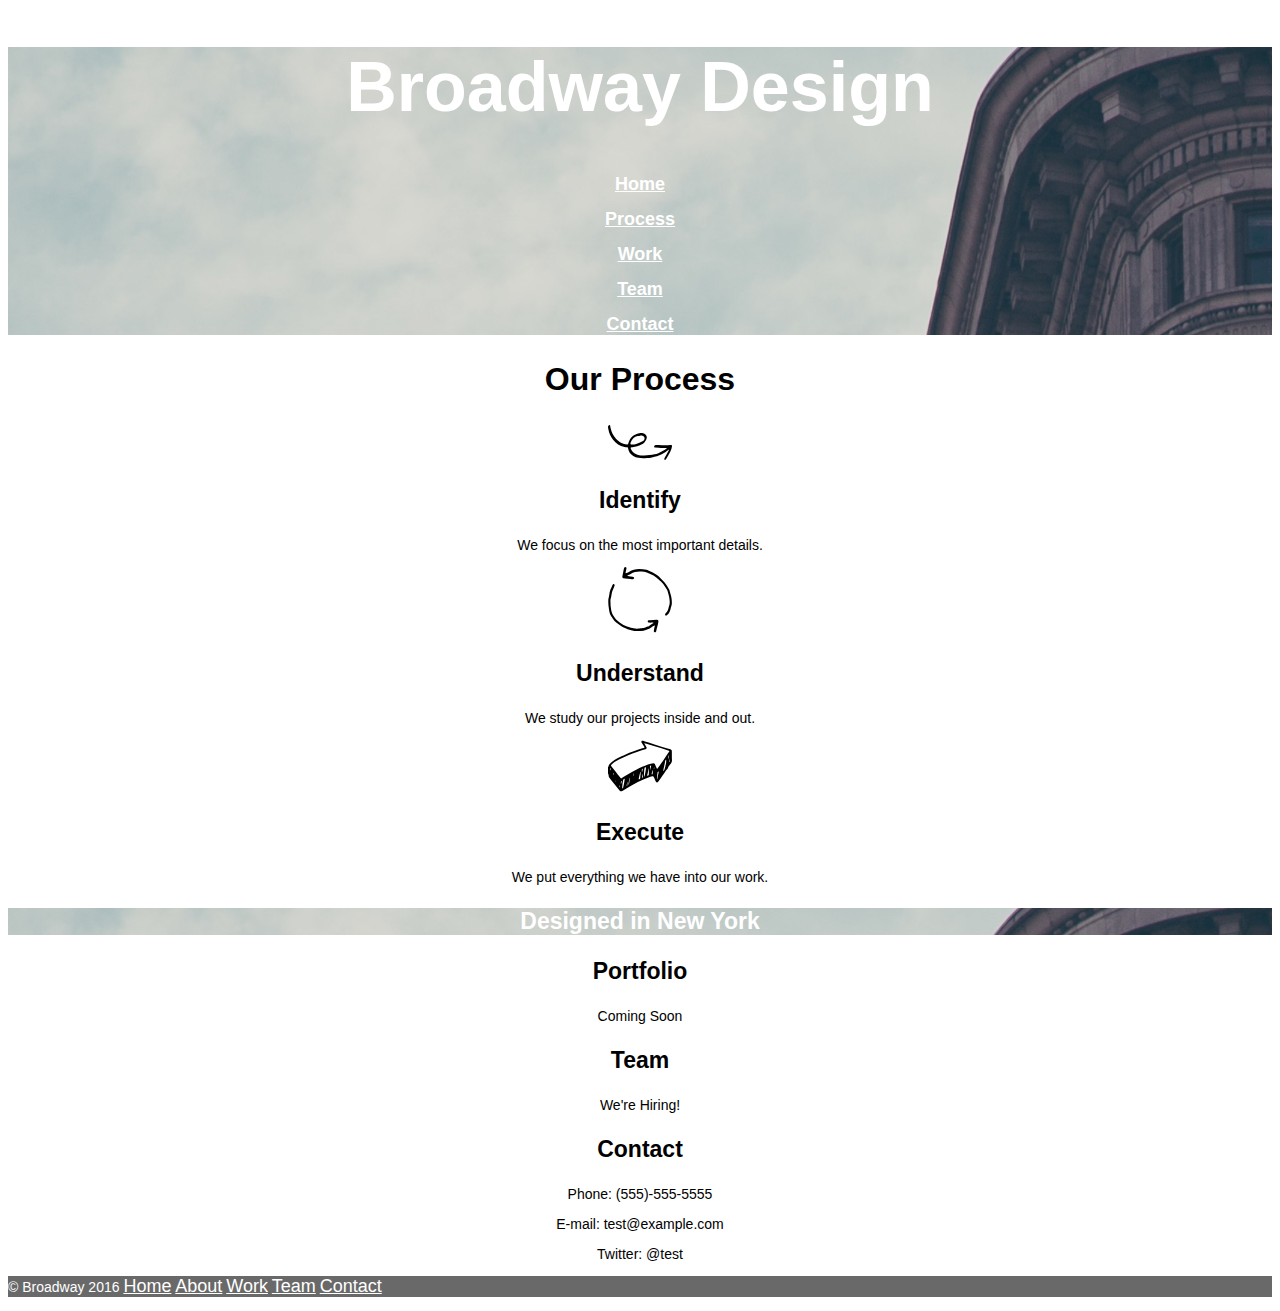
<file: index.html>
<!DOCTYPE html>
<html>
  <head>
    <meta charset="utf-8">
    <title>Broadway Design</title>
    <link href="./resources/css/style.css" type="text/css" rel="stylesheet" />
  </head>
  <body>

  <!-- landing page -->
  <section class=flatiron>
    <h1>Broadway Design</h1>
    <p><a class=navigation href="./index.html">Home</a></p>
    <p><a class=navigation href=#process>Process</a></p>
    <p><a class=navigation href=#work>Work</a></p>
    <p><a class=navigation href=#team>Team</a></p>
    <p><a class=navigation href=#contact>Contact</a></p>
  </section>

  <!-- Process -->
  <section>
    <h2 id=process>Our Process</h2>
    <img src="./resources/images/identify.svg" />
    <h3>Identify</h3>
    <p>We focus on the most important details.</p>
    <img <img src="./resources/images/understand.svg" />
    <h3>Understand</h3>
    <p>We study our projects inside and out.</p>
    <img <img src="./resources/images/execute.svg" />
    <h3>Execute</h3>
    <p>We put everything we have into our work.</p>
  </section>

  <!-- About -->
  <section>
    <h3 class=flatiron>Designed in New York</h3>
    <h3 id=work>Portfolio</h3>
    <p>Coming Soon</p>
    <h3 id=team>Team</h3>
    <p>We're Hiring!</p>
    <h3 id=contact>Contact</h3>
    <p>Phone: (555)-555-5555</p>
    <p>E-mail: test@example.com</p>
    <p>Twitter: @test</p>
  </section>

    <!-- footer -->
    <section class=footer>
      <p>&copy Broadway 2016
        <a class=navigation href="./index.html">Home</a>
        <a class=navigation href="./about.html">About</a>
        <a class=navigation href="./portfolio.html">Work</a>
        <a class=navigation href="./careers.html">Team</a>
        <a class=navigation href=#contact>Contact</a>
      </p>
    </section>
  </body>
</html>
</file>
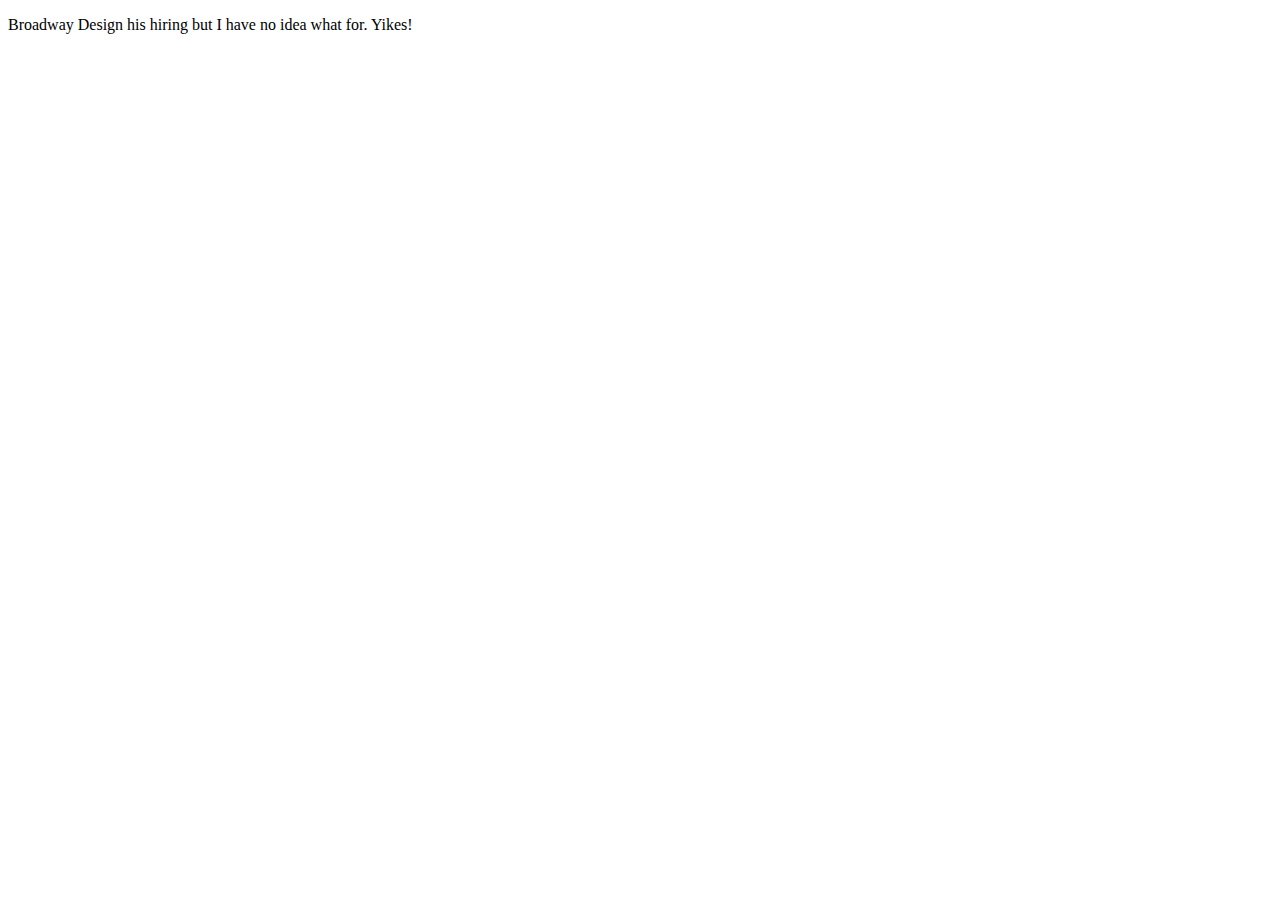
<file: careers.html>
<!DOCTYPE html>
<html>
  <head>
    <meta charset="utf-8">
    <title>Broadway Design Careers</title>
  </head>
  <body>
    <p>Broadway Design his hiring but I have no idea what for. Yikes!</p>
  </body>
</html>
</file>
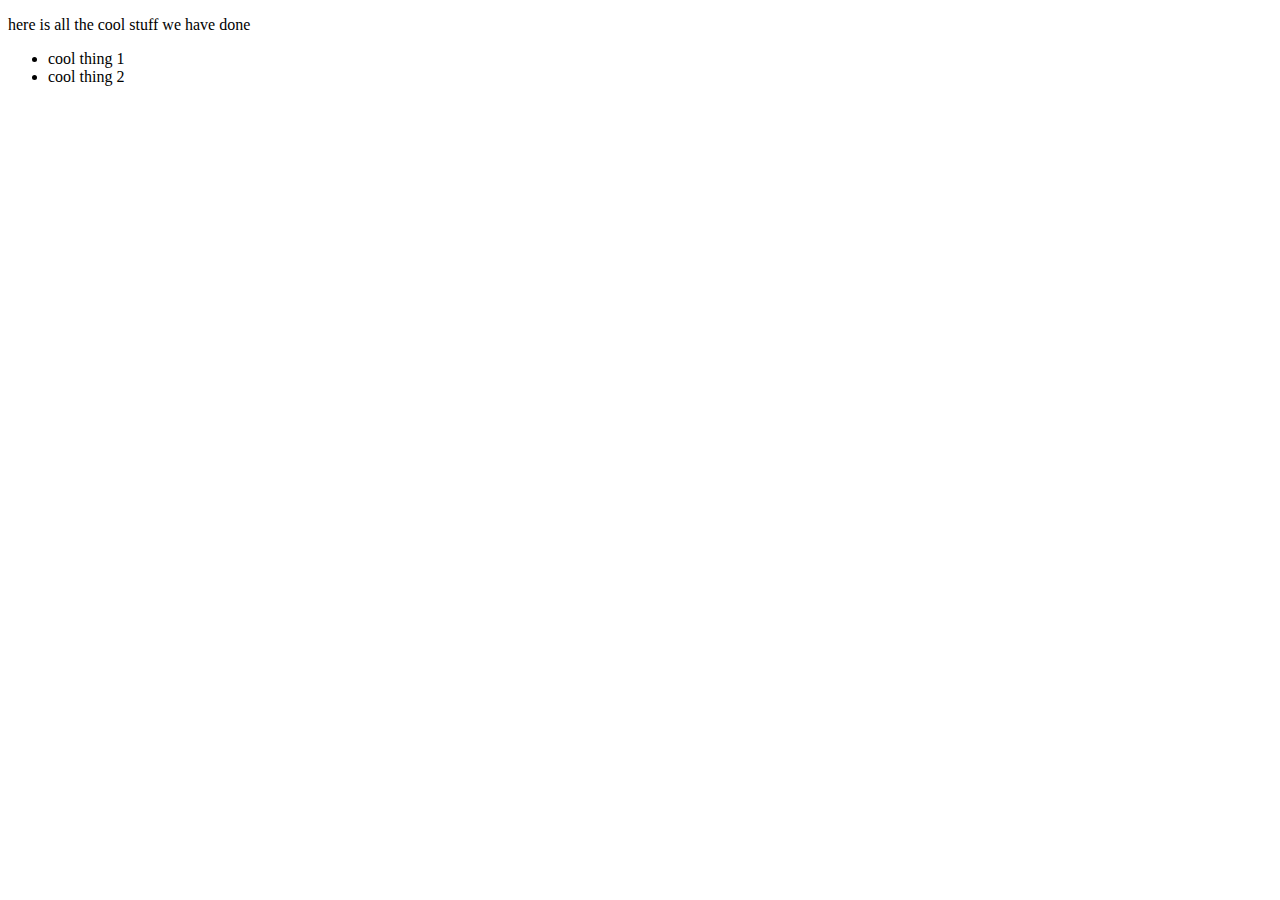
<file: portfolio.html>
<!DOCTYPE html>
<html>
  <head>
    <meta charset="utf-8">
    <title>Broadway Design Portfolio</title>
  </head>
  <body>
    <p>here is all the cool stuff we have done</p>
    <ul>
      <li>cool thing 1</li>
      <li>cool thing 2</li>
    </ul>
  </body>
</html>
</file>
<file: resources/css/style.css>
html{
  font-family: Helvetica;
  text-align: center;
}
h1{
  font-size: 70px;
}
.flatiron{
  background-image: url(../images/the-flatiron-building.png);
  font-weight: bold;
  color: white;
}
h2{
  font-size: 32px;
  font-weight: bold;
}
h3{
  font-size: 23px;
}
p{
  font-size: 14px;
}
.footer{
  background-color: dimgray;
  text-align: left;
  color: white;
  font-size: 11px;
}
.navigation{
  color: white;
  font-size: 18px;
}
</file>
